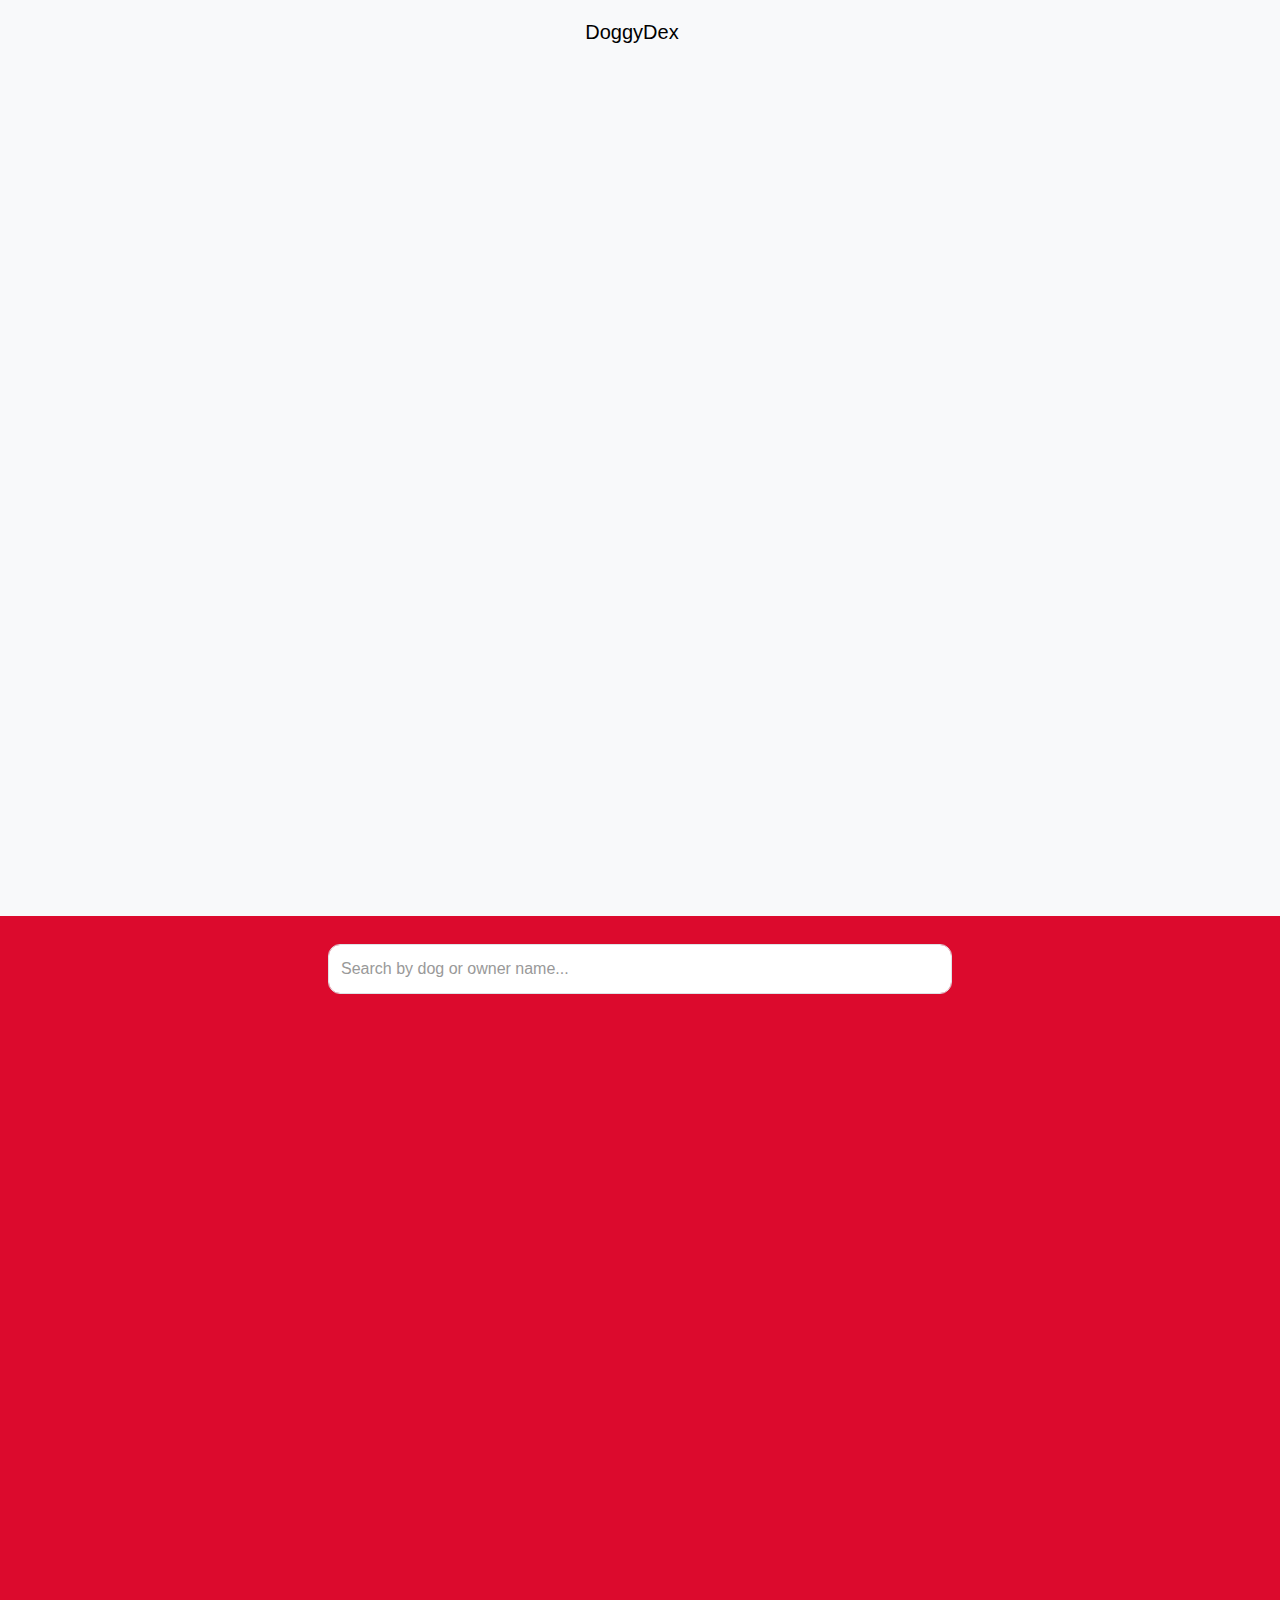
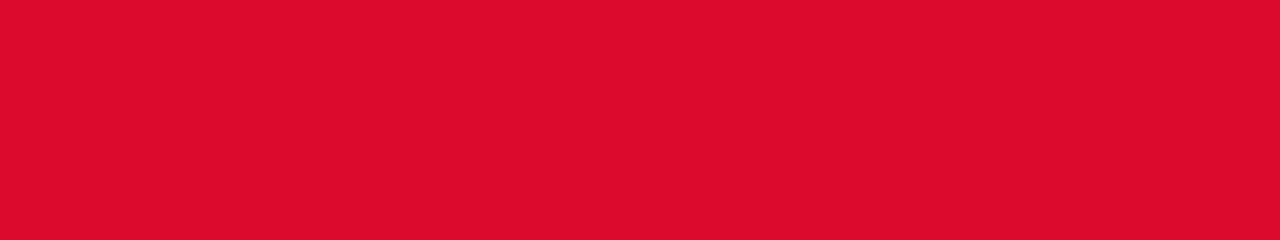
<file: index.html>
<!DOCTYPE html>
<html lang="en">
<head>
  <meta charset="UTF-8">
  <meta name="viewport" content="width=device-width, initial-scale=1.0">
  <title>Dog Profiles</title>
    
  <!-- Bootstrap CSS -->
  <link href="https://cdn.jsdelivr.net/npm/bootstrap@5.3.2/dist/css/bootstrap.min.css" rel="stylesheet">

  <!-- ICON IPHONE -->
  <link rel="apple-touch-icon" sizes="180x180" href="icons/icon-512.png">


  <!-- Optional: Custom CSS -->
  <link rel="stylesheet" href="styles.css">

  <!-- PWA manifest -->
  <link rel="manifest" href="manifest.json">
</head>
<body>
  <nav class="navbar navbar-expand-lg navbar-light bg-light mb-4">
    <div class="container">
      <a class="navbar-brand" href="#">DoggyDex</a>
      <button class="navbar-toggler" type="button" data-bs-toggle="collapse" data-bs-target="#navbarNav" 
              aria-controls="navbarNav" aria-expanded="false" aria-label="Toggle navigation">
        <span class="navbar-toggler-icon"></span>
      </button>
    </div>
  </nav>

  <div class="container">
    <!-- Search bar -->
    <div class="row mb-4">
      <div class="col-md-6 offset-md-3">
        <input type="text" id="searchInput" class="form-control" placeholder="Search by dog or owner name...">
      </div>
    </div>

    <!-- Dogs grid -->
    <div class="row" id="dogsContainer">
      <!-- Cards will be injected here by JS -->
    </div>
  </div>

  <!-- Bootstrap JS + dependencies -->
  <script src="https://cdn.jsdelivr.net/npm/bootstrap@5.3.2/dist/js/bootstrap.bundle.min.js"></script>

  <!-- App JS -->
  <script src="app.js"></script>
</body>
</html>
</file>
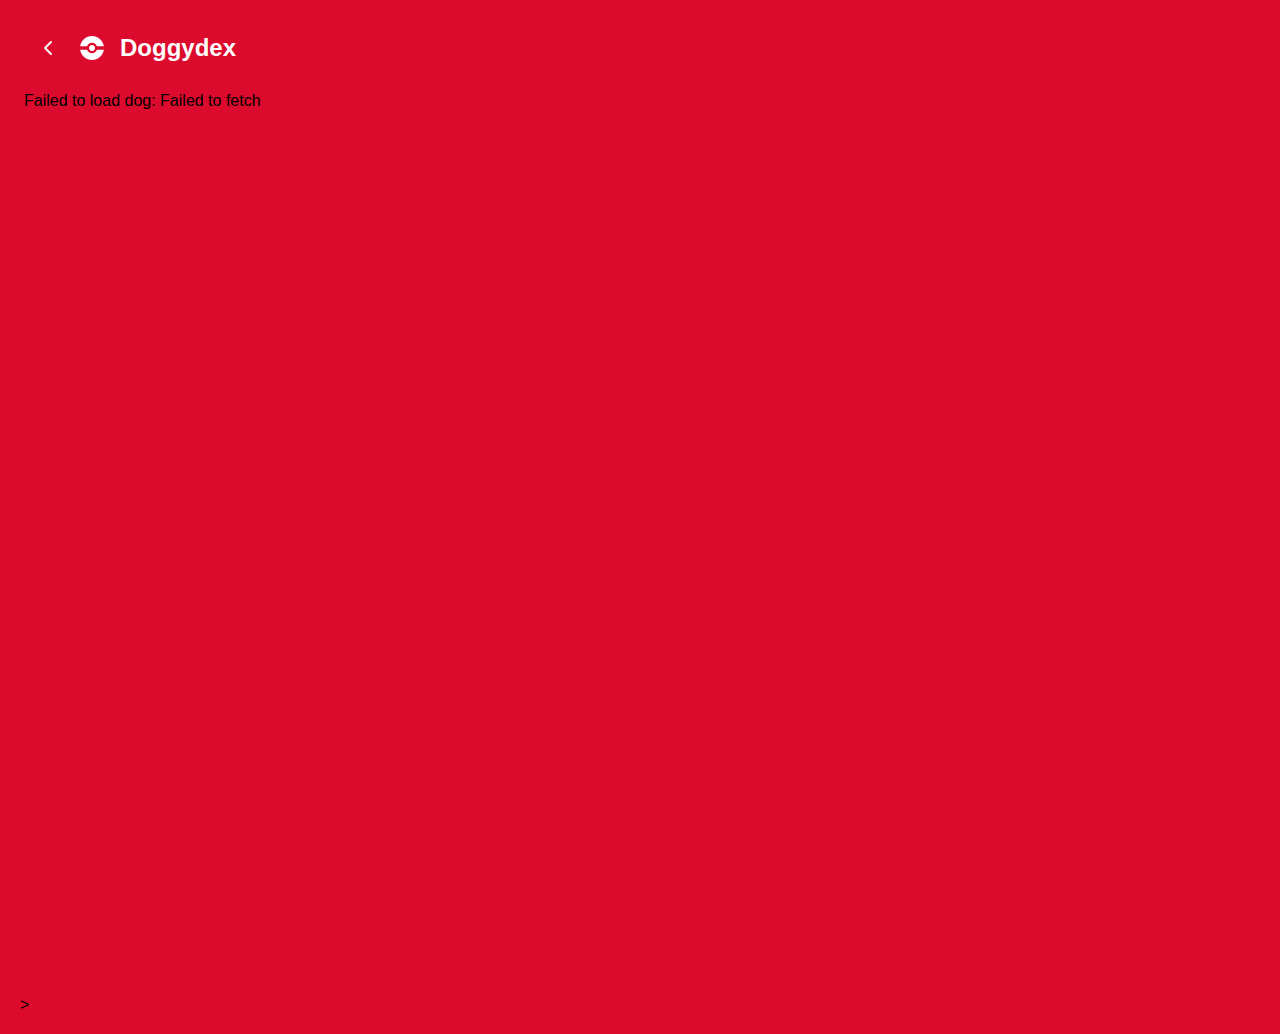
<file: dog.html>
<!DOCTYPE html>
<html lang="en">
<head>
  <meta charset="UTF-8">
  <meta name="viewport" content="width=device-width, initial-scale=1.0">
  <title>DoggyDex Detail</title>

  <!-- Google Fonts: Poppins -->
  <link rel="preconnect" href="https://fonts.googleapis.com">
  <link rel="preconnect" href="https://fonts.gstatic.com" crossorigin>
  <link href="https://fonts.googleapis.com/css2?family=Poppins:wght@400;700&display=swap" rel="stylesheet">

  <!-- Bootstrap CSS -->
  <link href="https://cdn.jsdelivr.net/npm/bootstrap@5.3.2/dist/css/bootstrap.min.css" rel="stylesheet">

  <!-- Optional: Custom CSS -->
  <link rel="stylesheet" href="styles.css">

  <!-- PWA manifest -->
  <link rel="manifest" href="manifest.json">
</head>
<body class="bg-pokedex">
  <div class="header">
    <div class="title">
          <button class="back-button" onclick="window.location.href='index.html'">
              <svg viewBox="0 0 24 24" fill="none">
                  <path d="M15 18L9 12L15 6" stroke="white" stroke-width="2" stroke-linecap="round" stroke-linejoin="round"/>
              </svg>
          </button>
              <svg class="pokeball-icon" viewBox="0 0 24 24" fill="none">
                <path d="M14.8571 12C14.8571 13.578 13.578 14.8571 12 14.8571C10.422 14.8571 9.14286 13.578 9.14286 12C9.14286 10.422 10.422 9.14286 12 9.14286C13.578 9.14286 14.8571 10.422 14.8571 12Z" fill="white"/>
                <path fill-rule="evenodd" clip-rule="evenodd" d="M12 24C18.0454 24 23.0467 19.5296 23.8785 13.7143H16.8502C16.1442 15.7118 14.2392 17.1429 12 17.1429C9.76077 17.1429 7.85579 15.7118 7.14978 13.7143H0.121524C0.953346 19.5296 5.95462 24 12 24ZM7.14978 10.2857H0.121524C0.953346 4.47035 5.95462 0 12 0C18.0454 0 23.0467 4.47035 23.8785 10.2857H16.8502C16.1442 8.28824 14.2392 6.85714 12 6.85714C9.76077 6.85714 7.85579 8.28824 7.14978 10.2857ZM14.8571 12C14.8571 13.578 13.578 14.8571 12 14.8571C10.422 14.8571 9.14286 13.578 9.14286 12C9.14286 10.422 10.422 9.14286 12 9.14286C13.578 9.14286 14.8571 10.422 14.8571 12Z" fill="white"/>
              </svg>

          <h1>Doggydex</h1>
    </div>
  </div>
  

  <div class="container" id="dogContainer">
    <!-- Dog details will be injected here by JS -->
  </div>

  <!-- Bootstrap JS + dependencies -->
  <script src="https://cdn.jsdelivr.net/npm/bootstrap@5.3.2/dist/js/bootstrap.bundle.min.js"></script>

  <script src="dog.js" defer></script>>

</body>
</html>
</file>
<file: styles.css>
/* ========================
   GLOBAL + BACKGROUND
   ======================== */
.bg-pokedex {
  background-color: #DC0A2D;
  min-height: 100vh;
  font-family: 'Segoe UI', sans-serif;
  margin: 0;
  padding: 20px;
}

body {
    font-family: 'Poppins', sans-serif;
    background-color: #DC0A2D;
    min-height: 100vh;
}

/* ========================
   DOG LIST
   ======================== */
.dog-list {
  display: grid;
  gap: 20px;
}

/* ========================
   DOG CARDS
   ======================== */



   .card {
  margin-bottom: 20px;
  border-radius: 10px;
  display: flex;
  flex-direction: column;
  height: 100%;
  transition: transform 0.2s;
}

.card:hover {
  transform: translateY(-5px);
}

/* Square card images */
.card-img-top {
  width: 100%;
  aspect-ratio: 1 / 1;
  object-fit: cover;
  border-top-left-radius: 8px;
  border-top-right-radius: 8px;
  margin-bottom: 0.25rem !important;
}

.card-link {
  text-decoration: none;   /* no underline */
  color: inherit;          /* keep text normal */
  display: block;
}

/* Make hover feel like a tap/card selection */
.card-link .card {
  transition: transform 0.15s, box-shadow 0.15s;
}

.card-link:hover .card {
  transform: scale(0.97); /* subtle tap feel */
  box-shadow: 0 0 8px rgba(0,0,0,0.2);
}

.card-body {
  flex: 1;
  display: flex;
  flex-direction: column;
  padding-top: 0.5rem !important;   /* default is 1rem */
}

/* ========================
   DETAIL PAGE IMAGE
   ======================== */
.detail-img {
  width: 350px;
  height: 350px;
  object-fit: cover;
  border-radius: 12px;
  display: block;
  margin: 0 auto 1rem auto;

  border: 5px solid #d4d4d4;
  box-shadow:
    inset 0 2px 6px rgba(255,255,255,0.8),   /* silver highlight */
    inset 0 -2px 6px rgba(0,0,0,0.3),        /* silver shadow */
    0 3px 8px rgba(0,0,0,0.25);              /* drop shadow */
}

/* ========================
   TEXT + TITLES
   ======================== */
.card-title {
  font-weight: bold;
  color: #000000;
  font-size: 0.95rem;
  margin-top: 0.25rem !important;   /* default is around 0.67rem */
  margin-bottom: 0.25rem !important;
  min-height: 1.2em;  
}

.card-title-detail {
  font-weight: bold;
  color: #000000;
}

.card-text {
  font-size: 0.75rem;
  line-height: 1.2;
  min-height: 2.4em;
}

.card-text-detail {
  font-size: 0.95rem;
  line-height: 1.2;
}


h5 {
  font-weight: bold;
  color: #DC0A2D;
  margin-top: 1rem;
}

/* ========================
   BUTTONS
   ======================== */
.btn-primary {
  background-color: #3b4cca;
  border-color: #3b4cca;
  padding: 4px 8px;
  font-size: 0.75rem;
  border-radius: 6px;
}

.btn-primary:hover {
  background-color: #2a37a2;
  border-color: #2a37a2;
}

/* ========================
   SEARCH INPUT
   ======================== */
#searchInput {
  border-radius: 12px;
  padding: 0.75rem;
}

#searchInput::placeholder {
  font-size: 1rem;
  color: #999;
}



/* ========================
   POKEDEX FROM FIGMA
   ======================== */


/* Container */
.container {
    max-width: 100%;
    margin: 0 auto;
    min-height: 100vh;
    display: flex;
    flex-direction: column;
    padding: 4px;
    gap: 0;
}

/* Header */
.header {
    background-color: transparent;
    padding: 12px 12px 24px 12px;
    display: flex;
    flex-direction: column;
    gap: 8px;
    position: relative;
    z-index: 3;
}

.title {
    display: flex;
    align-items: center;
    gap: 16px;
}

.pokeball-icon {
    width: 24px;
    height: 24px;
    flex-shrink: 0;
}

.title h1 {
    font-size: 24px;
    font-weight: 700;
    color: white;
    line-height: 32px;
    margin: 0;
}

/* Filters */
.filters {
    display: flex;
    gap: 16px;
    align-items: center;
}

.search-bar {
    flex: 1;
    background: white;
    border-radius: 16px;
    display: flex;
    align-items: center;
    padding: 8px 16px 8px 12px;
    gap: 8px;
    box-shadow: 0px 1px 3px 1px rgba(0, 0, 0, 0.25) inset;
}

.search-icon {
    width: 16px;
    height: 16px;
    flex-shrink: 0;
}

.search-bar input {
    flex: 1;
    border: none;
    outline: none;
    font-family: 'Poppins', sans-serif;
    font-size: 10px;
    color: #1d1d1d;
    background: transparent;
}

.search-bar input::placeholder {
    color: #666666;
}

.sort-button {
    background: white;
    border: none;
    border-radius: 16px;
    padding: 8px;
    display: flex;
    align-items: center;
    justify-content: center;
    cursor: pointer;
    box-shadow: 0px 1px 3px 1px rgba(0, 0, 0, 0.25) inset;
}

.tag-icon {
    width: 16px;
    height: 16px;
}

/* Pokemon List */
.pokemon-list {
    flex: 1;
    background: white;
    border-radius: 8px;
    padding: 24px 12px 12px 12px;
    display: grid;
    grid-template-columns: repeat(3, 1fr);
    gap: 8px;
    box-shadow: 0px 1px 3px 1px rgba(0, 0, 0, 0.25) inset;
    overflow-y: auto;
    position: relative;
    z-index: 2;
}

/* Pokemon Card */
.pokemon-card {
    background: white;
    border-radius: 8px;
    width: 104px;
    height: 108px;
    box-shadow: 0px 1px 3px 1px rgba(0, 0, 0, 0.2);
    display: flex;
    flex-direction: column;
    justify-content: space-between;
    position: relative;
    overflow: hidden;
    cursor: pointer;
    transition: transform 0.2s;
}

.pokemon-card:hover {
    transform: scale(1.05);
}

.pokemon-number {
    text-align: right;
    padding: 4px 8px 0;
    font-size: 8px;
    color: #666666;
    line-height: 12px;
}

.pokemon-name {
    background: #efefef;
    border-radius: 7px;
    padding: 24px 8px 4px;
    font-size: 10px;
    color: #1d1d1d;
    text-align: center;
    line-height: 16px;
}

.pokemon-image {
    position: absolute;
    left: 16px;
    top: 16px;
    width: 72px;
    height: 72px;
}

.pokemon-image img {
    width: 200%;
    height: 200%;
    object-fit: cover;
    object-position: 50% 50%;
    max-width: none;
}

/* Detail Page */
.detail-container {
    max-width: 375px;
    margin: 0 auto;
    min-height: 100vh;
    display: flex;
    flex-direction: column;
    background-color: #DC0A2D;
}

.detail-header {
    background-color: transparent;
    padding: 12px;
    display: flex;
    align-items: center;
    gap: 16px;
    position: relative;
    z-index: 3;
}

.back-button {
    background: transparent;
    border: none;
    cursor: pointer;
    padding: 4px;
    display: flex;
    align-items: center;
    justify-content: center;
}

.back-button svg {
    width: 24px;
    height: 24px;
}

.detail-content {
    flex: 1;
    background: white;
    border-radius: 8px 8px 0 0;
    margin-top: 20px;
    padding: 24px;
}

.detail-name-section {
    display: flex;
    justify-content: space-between;
    align-items: center;
    margin-bottom: 24px;
}

.detail-name-section h2 {
    font-size: 28px;
    font-weight: 700;
    color: #1d1d1d;
    text-transform: capitalize;
}

.detail-number {
    font-size: 14px;
    color: #666666;
    font-weight: 600;
}

.pokemon-image-large {
    display: flex;
    justify-content: center;
    align-items: center;
    margin: 24px 0;
}

.pokemon-image-large img {
    width: 200px;
    height: 200px;
    object-fit: contain;
}

.detail-types {
    display: flex;
    gap: 8px;
    justify-content: center;
    margin-bottom: 24px;
}

.type-badge {
    background: #DC0A2D;
    color: white;
    padding: 6px 16px;
    border-radius: 16px;
    font-size: 12px;
    font-weight: 600;
    text-transform: capitalize;
}

.detail-section {
    margin-bottom: 24px;
}

.detail-section h3 {
    font-size: 18px;
    font-weight: 700;
    color: #1d1d1d;
    margin-bottom: 16px;
}

.detail-stats {
    display: flex;
    flex-direction: column;
    gap: 12px;
}

.stat-row {
    display: flex;
    justify-content: space-between;
    align-items: center;
    padding: 8px 0;
    border-bottom: 1px solid #efefef;
}

.stat-label {
    font-size: 14px;
    color: #666666;
    font-weight: 600;
}

.stat-value {
    font-size: 14px;
    color: #1d1d1d;
    text-transform: capitalize;
}

.stats-list {
    display: flex;
    flex-direction: column;
    gap: 8px;
}

.stat-item {
    display: flex;
    align-items: center;
    gap: 12px;
}

.stat-name {
    font-size: 12px;
    color: #666666;
    width: 80px;
    text-transform: uppercase;
}

.stat-bar-container {
    flex: 1;
    height: 8px;
    background: #efefef;
    border-radius: 4px;
    overflow: hidden;
}

.stat-bar {
    height: 100%;
    background: #DC0A2D;
    border-radius: 4px;
    transition: width 0.3s ease;
}

.stat-number {
    font-size: 12px;
    color: #1d1d1d;
    font-weight: 600;
    width: 30px;
    text-align: right;
}

/* Responsive */
@media (max-width: 375px) {
    .container,
    .detail-container {
        max-width: 100%;
    }
}

/* Loading State */
.loading {
    display: flex;
    justify-content: center;
    align-items: center;
    min-height: 200px;
    color: #666666;
    font-size: 14px;
}

#dogsContainer {
  --bs-gutter-y: 2px !important;
}
</file>
